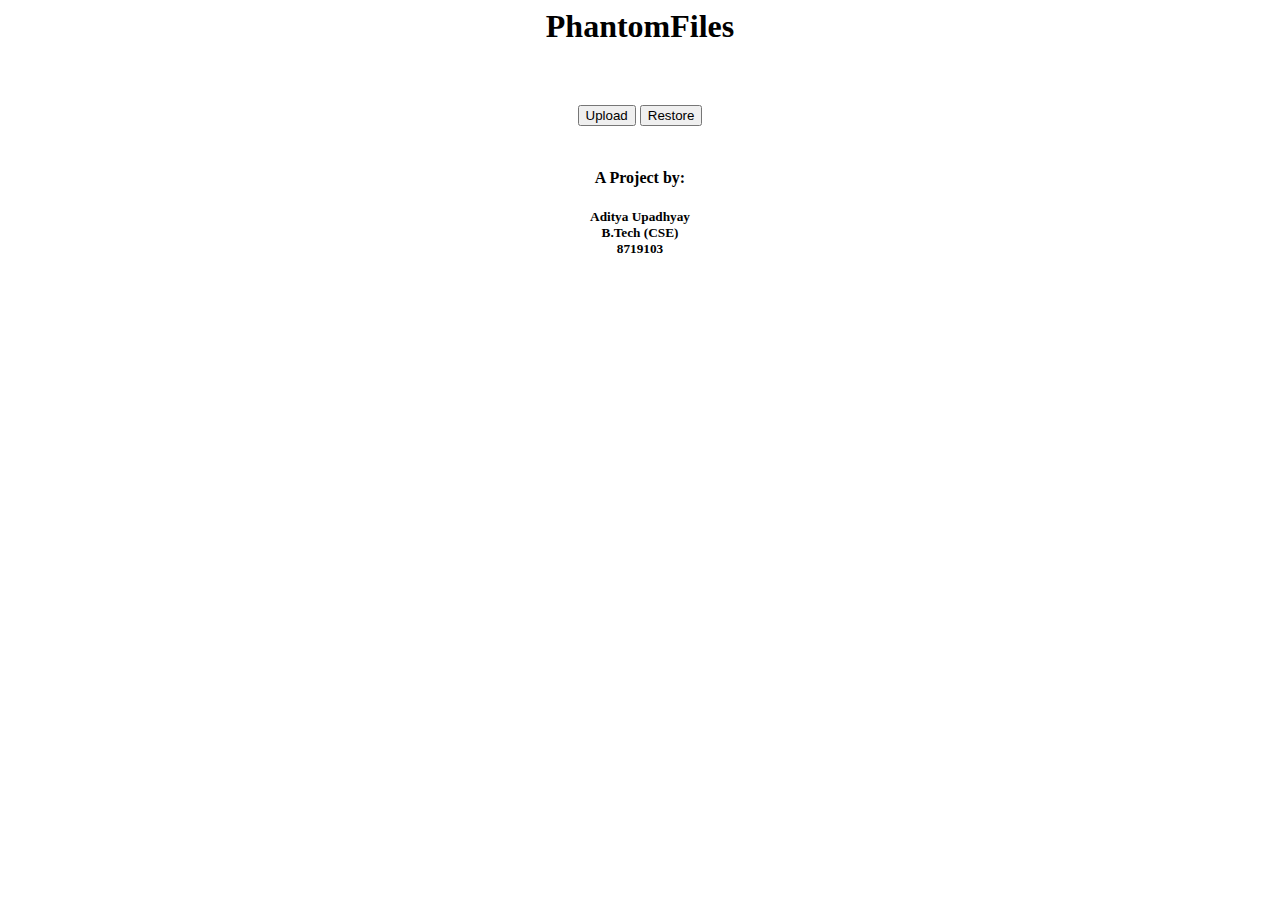
<file: file storage using hybrid Cryptography/templates/index.html>
<html>
	<body>
		<center>
			<h1> PhantomFiles</h1><br><br>
			<table>
				<tr>
					<td><a href="upload"><button>Upload</button></a></td>
					<td><a href="download"><button>Restore</button></a></td>
				</tr>
			</table>
			<br><h4>A Project by:</h4>
			<h5>Aditya Upadhyay<br>B.Tech (CSE)<br>8719103</h5>
		</center>
	</body>
</html>
</file>
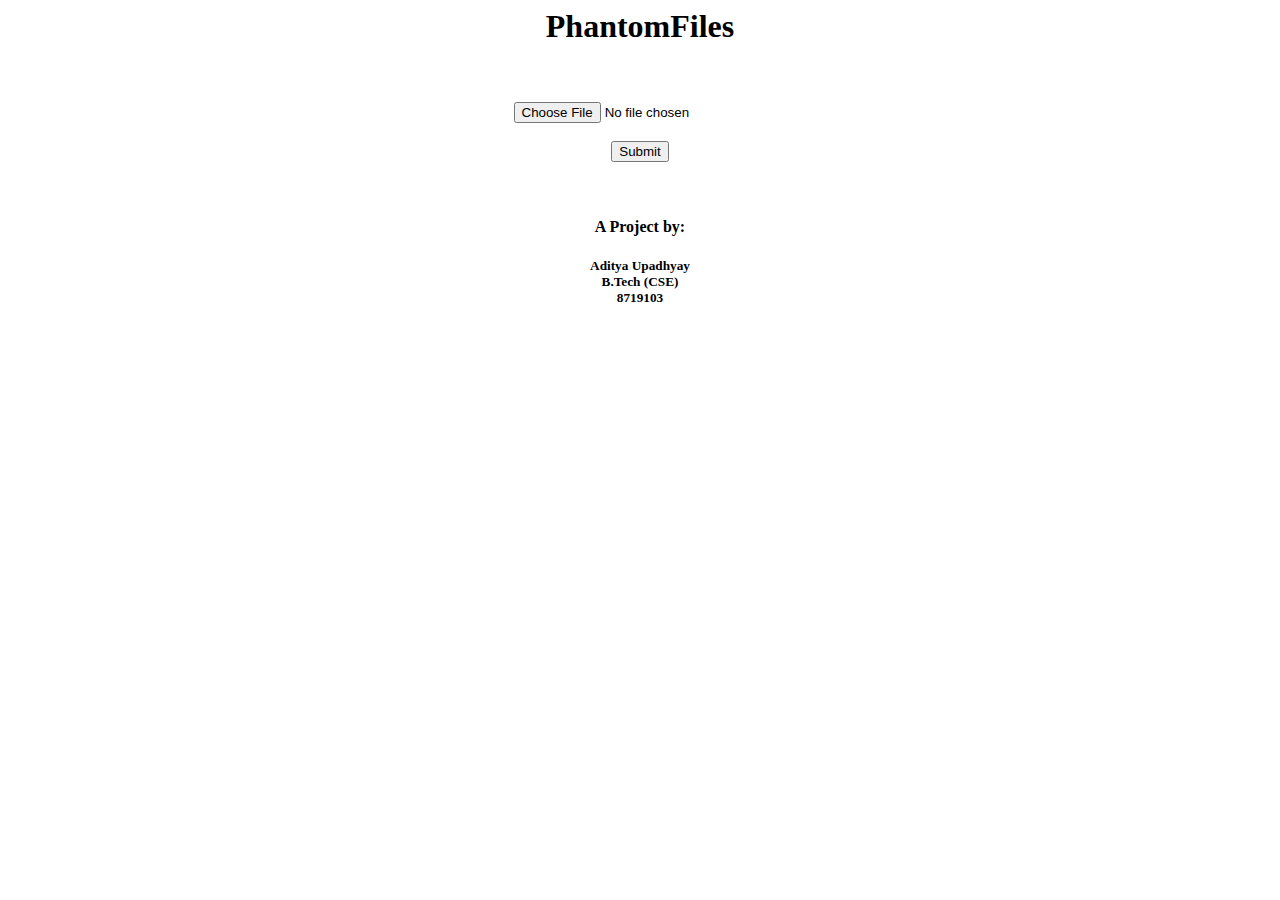
<file: file storage using hybrid Cryptography/templates/download.html>
<html>
	<body>
		<center>
			<h1> PhantomFiles</h1><br><br>
			<form action = "/download_data" method = "POST" enctype = "multipart/form-data">
				<input type = "file" name = "file" required/>
				<br><br><input type = "Submit"/>
			</form>
			<br><h4>A Project by:</h4>
			<h5>Aditya Upadhyay<br>B.Tech (CSE)<br>8719103</h5>
		</center>
	</body>
</html>
</file>
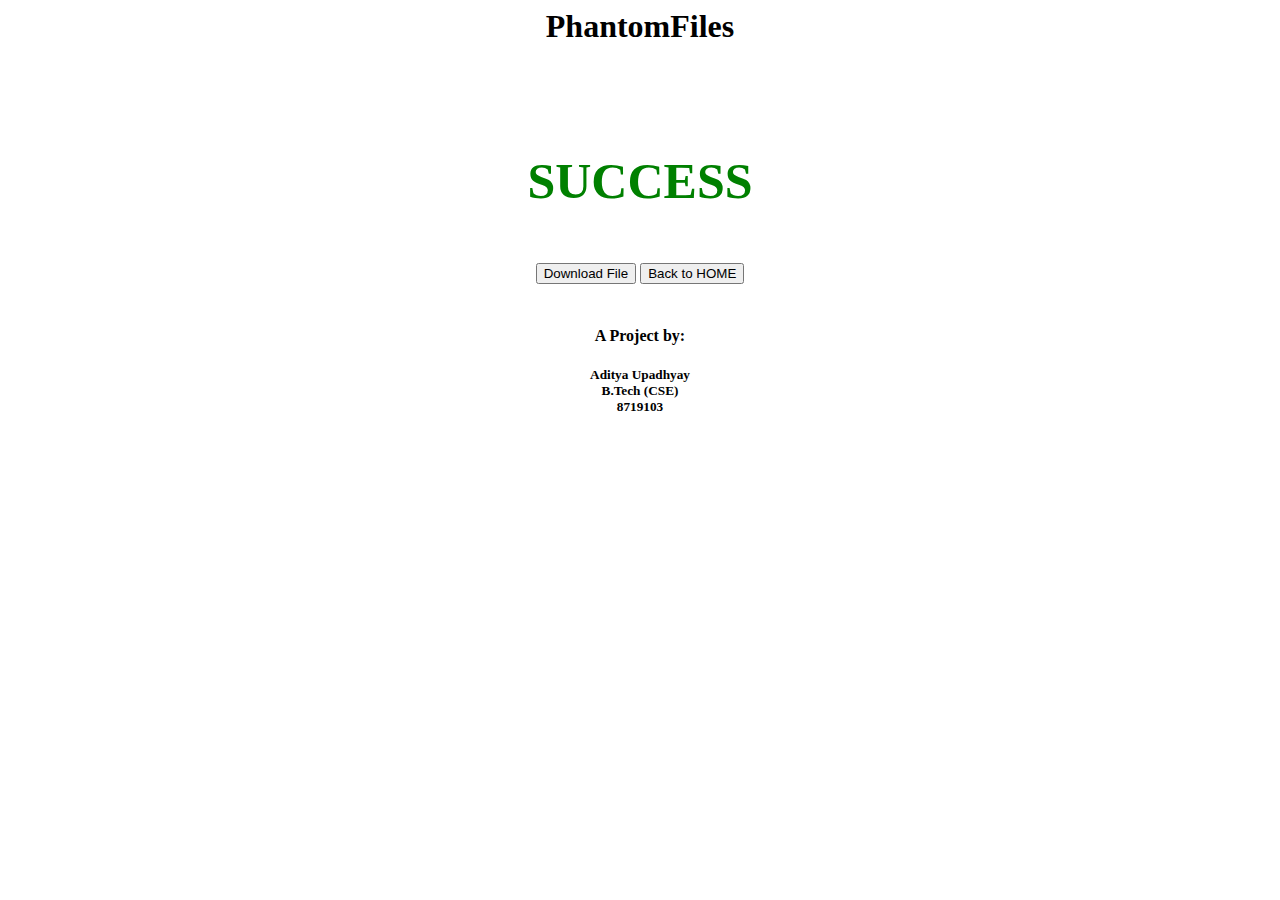
<file: file storage using hybrid Cryptography/templates/restore_success.html>
<html>
	<body>
		<center>
			<h1> PhantomFiles</h1><br><br>
			<b><p style="color:green; font-size:50px">SUCCESS</p></b>
			<table>
				<tr>
					<td><a href='return-file' target="blank"><button>Download File</button></a></td>
					<td><a href='home'><button>Back to HOME</button></a></td>
				</tr>
			</table>
			<br><h4>A Project by:</h4>
			<h5>Aditya Upadhyay<br>B.Tech (CSE)<br>8719103</h5>
		</center>
	</body>
</html>
</file>
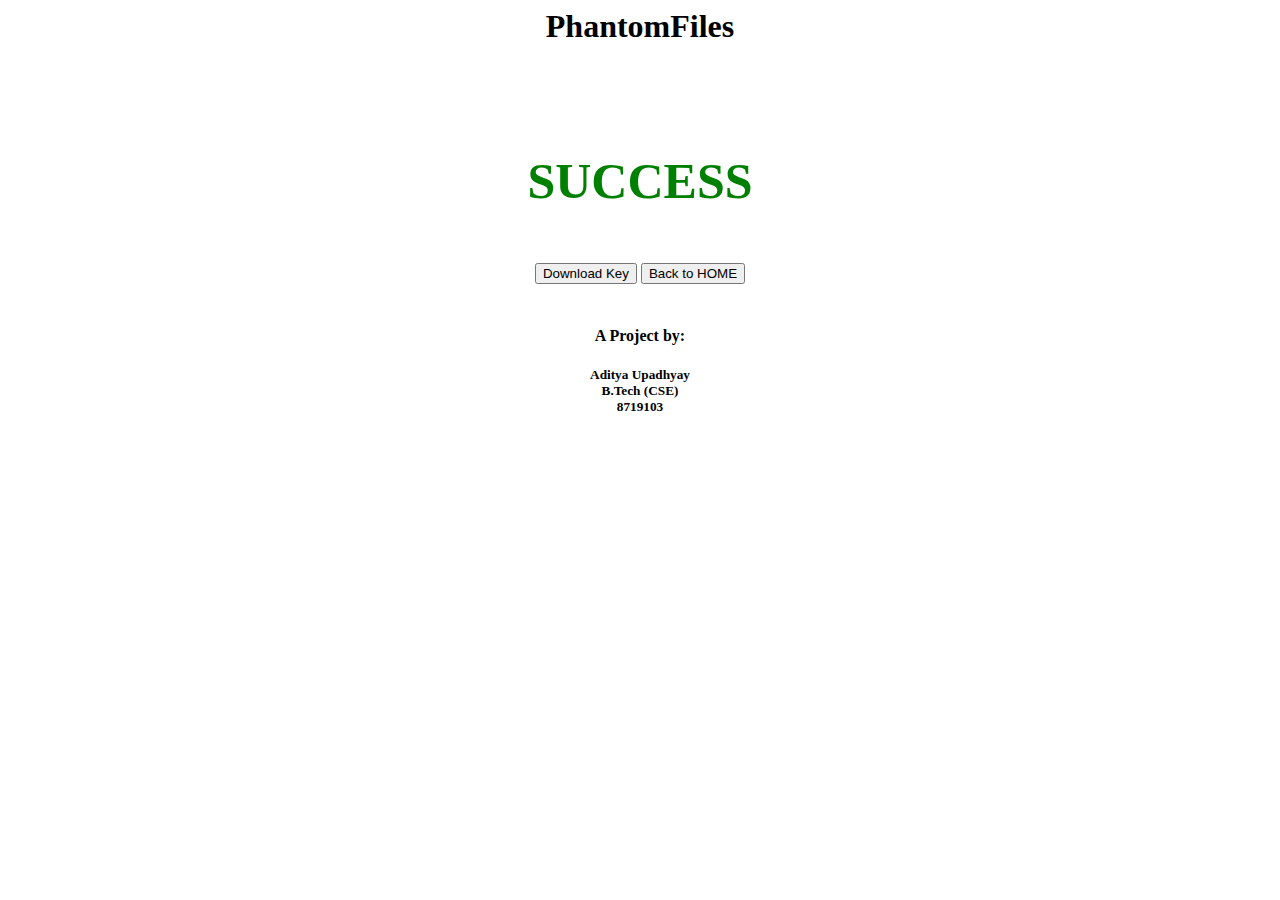
<file: file storage using hybrid Cryptography/templates/success.html>
<html>
	<body>
		<center>
			<h1> PhantomFiles</h1><br><br>
			<b><p style="color:green; font-size:50px">SUCCESS</p></b>
			<table>
				<tr>
					<td><a href='return-key/My_Key.pem' target="blank"><button>Download Key</button></a></td>
					<td><a href='home'><button>Back to HOME</button></a></td>
				</tr>
			</table>
			<br><h4>A Project by:</h4>
			<h5>Aditya Upadhyay<br>B.Tech (CSE)<br>8719103</h5>
		</center>
	</body>
</html>
</file>
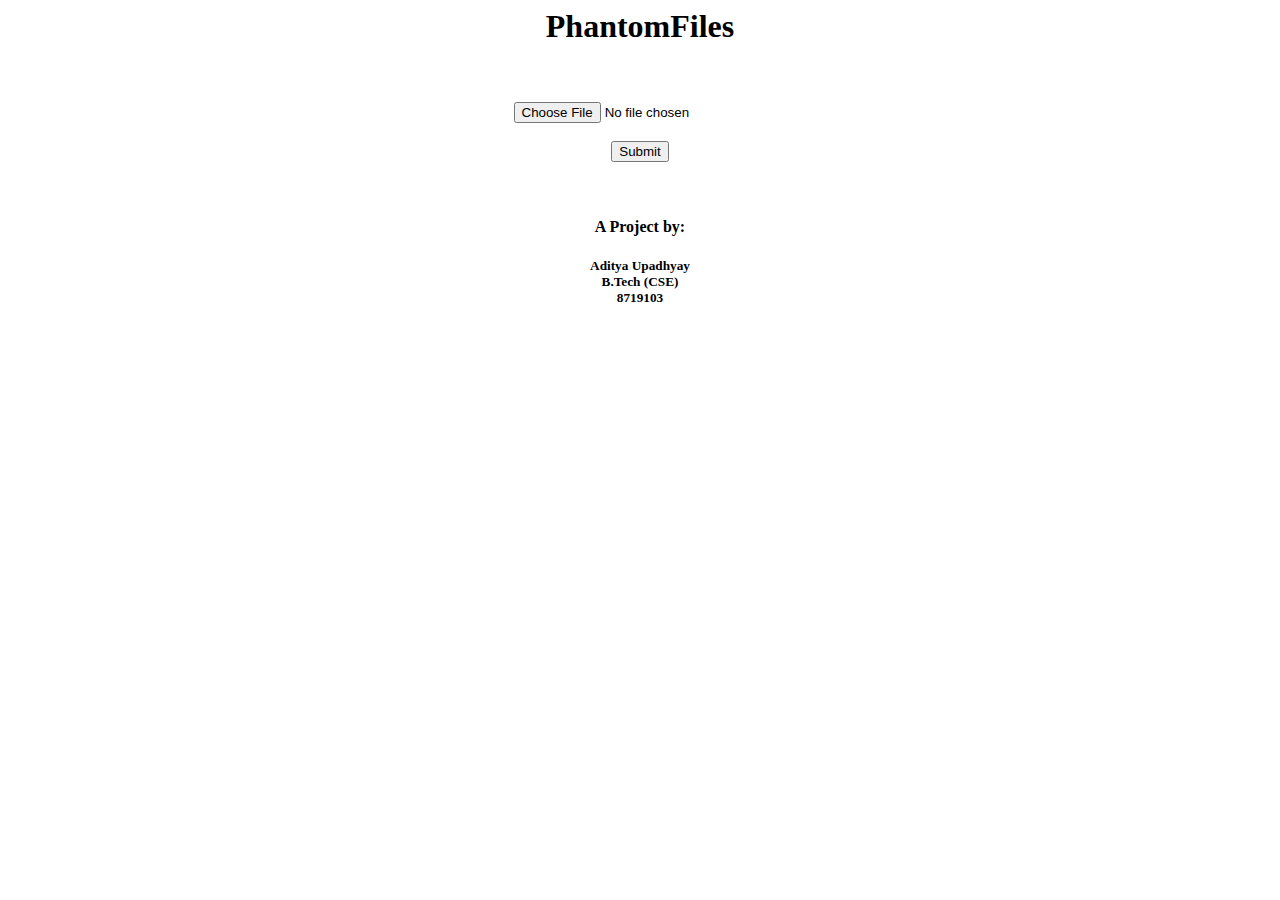
<file: file storage using hybrid Cryptography/templates/upload.html>
<html>
	<body>
		<center>
			<h1> PhantomFiles</h1><br><br>
			<form action = "/data" method = "POST" enctype = "multipart/form-data">
				<input type = "file" name = "file" required/>
				<br><br><input type = "submit"/>
			</form>
			<br><h4>A Project by:</h4>
			<h5>Aditya Upadhyay<br>B.Tech (CSE)<br>8719103</h5>
		</center>
	</body>
</html>
</file>
